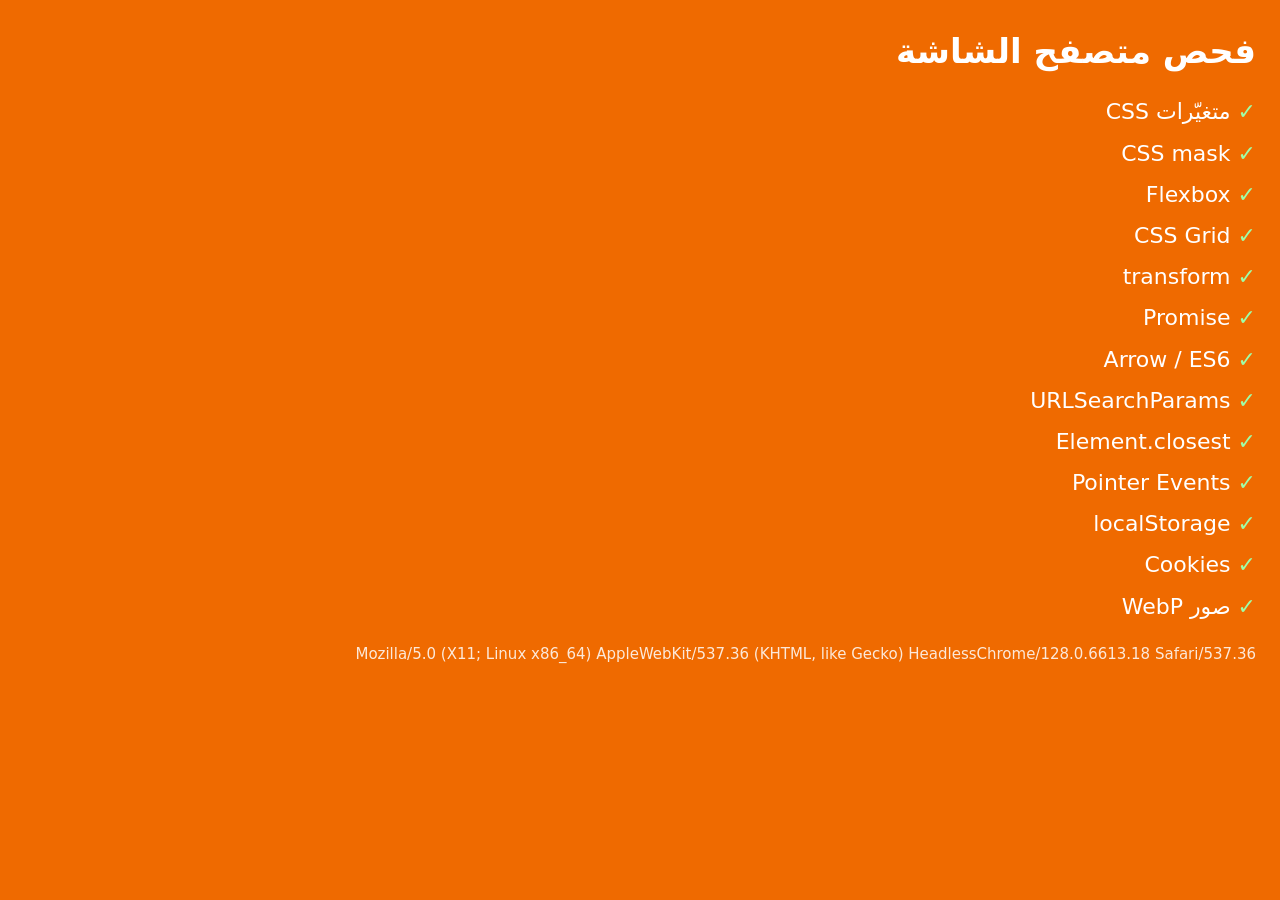
<file: check.html>
<!doctype html><html lang="ar" dir="rtl"><head>
<meta charset="utf-8"><meta name="viewport" content="width=device-width,initial-scale=1">
<title>فحص المتصفح</title>
<style>
body{margin:0;padding:24px;background:#EF6A00;color:#fff;font:16px/1.6 system-ui,sans-serif}
h1{font-size:34px;margin:0 0 16px}
p{font-size:22px;margin:6px 0;word-break:break-all}
.ok{color:#9EFFA8}.no{color:#FFC9C9}
#ua{font-size:15px;opacity:.85;margin-top:18px}
</style></head><body>
<h1>فحص متصفح الشاشة</h1>
<div id="r">...</div>
<p id="ua"></p>
<script>
/* ES5 بالكامل — عشان يشتغل حتى على متصفح قديم جداً */
var out = [], d = document;
function t(name, ok){ out.push('<p>' + (ok ? '<span class="ok">✓</span> ' : '<span class="no">✗</span> ') + name + '</p>'); }
function css(prop, val){ var e = d.createElement('i'); try { e.style[prop] = val; return !!e.style[prop]; } catch(x){ return false; } }
t('متغيّرات CSS', !!(window.CSS && CSS.supports && CSS.supports('--a','0')));
t('CSS mask', css('webkitMaskImage','url(a.svg)') || css('maskImage','url(a.svg)'));
t('Flexbox', css('display','flex'));
t('CSS Grid', css('display','grid'));
t('transform', css('transform','scale(.5)'));
t('Promise', typeof Promise === 'function');
t('Arrow / ES6', (function(){ try { new Function('()=>1'); return true; } catch(e){ return false; } })());
t('URLSearchParams', typeof URLSearchParams === 'function');
t('Element.closest', !!(Element.prototype && Element.prototype.closest));
t('Pointer Events', typeof PointerEvent === 'function');
t('localStorage', (function(){ try { localStorage.setItem('a','1'); localStorage.removeItem('a'); return true; } catch(e){ return false; } })());
t('Cookies', navigator.cookieEnabled === true);
var im = new Image();
im.onload = function(){ done(im.width === 1); };
im.onerror = function(){ done(false); };
im.src = '[data-uri]';
function done(webpOk){
  t('صور WebP', webpOk);
  d.getElementById('r').innerHTML = out.join('');
  d.getElementById('ua').textContent = navigator.userAgent;
}
setTimeout(function(){ if (d.getElementById('r').innerHTML === '...') done(false); }, 2500);
</script></body></html>
</file>
